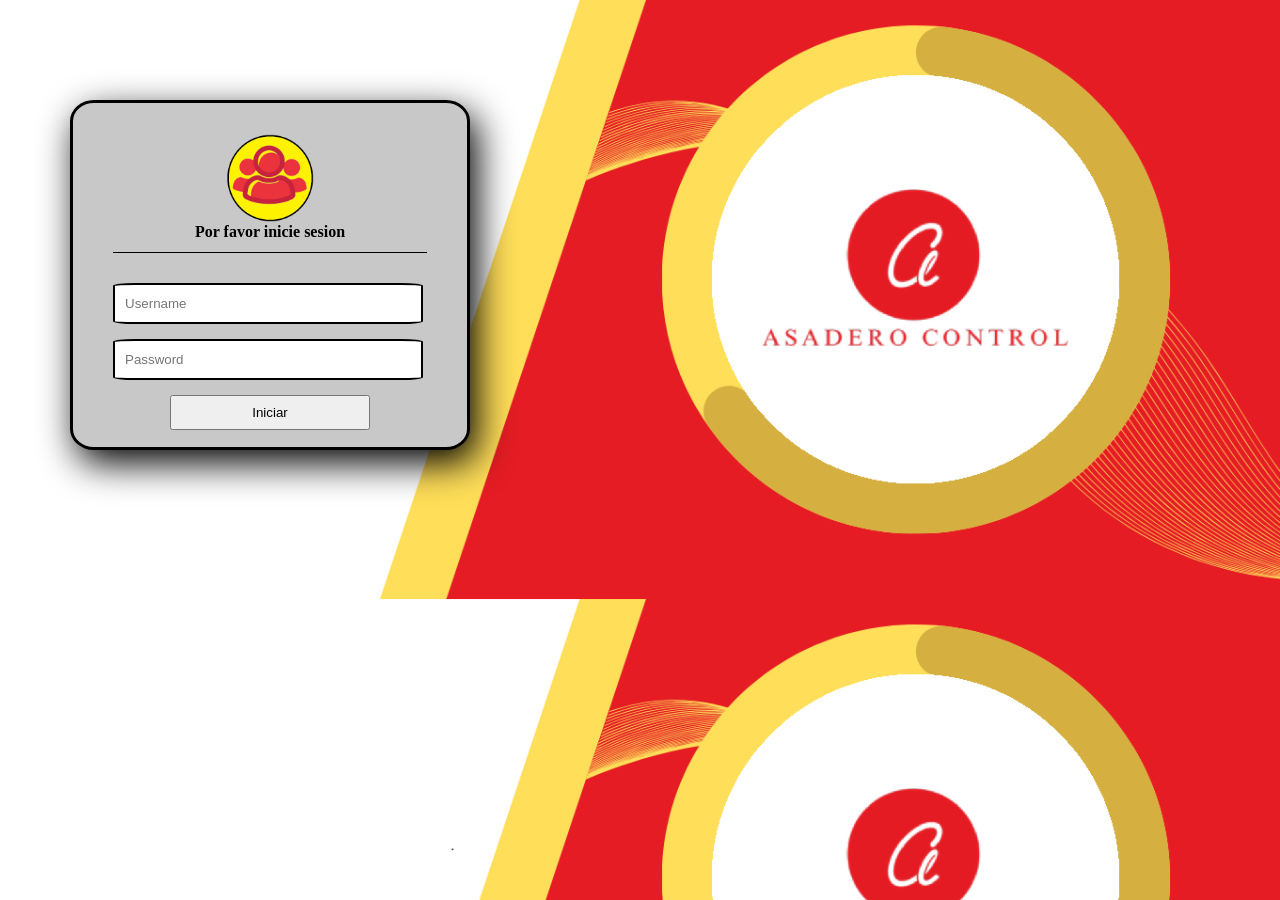
<file: index.HTML>
<!DOCTYPE html>
<html lang="en">

<head>
    <meta charset="UTF-8">
    <meta name="viewport" content="width=device-width, initial-scale=1.0">
    <link rel="stylesheet" href="Style.css">
    <title>AsaderoControl</title>
</head>

<body>
    <section class="form-login">
        <img src="imagenes/user.png" class="user-img" alt="">
        <h4>Por favor inicie sesion</h4>
        <input class="controls" type="text" required placeholder="Username">
        <input class="controls" type="password" required placeholder="Password">
        <button class="button"><a href="pageprinci.html">Iniciar</a></button>
    </section>
</body>

</html>
</file>
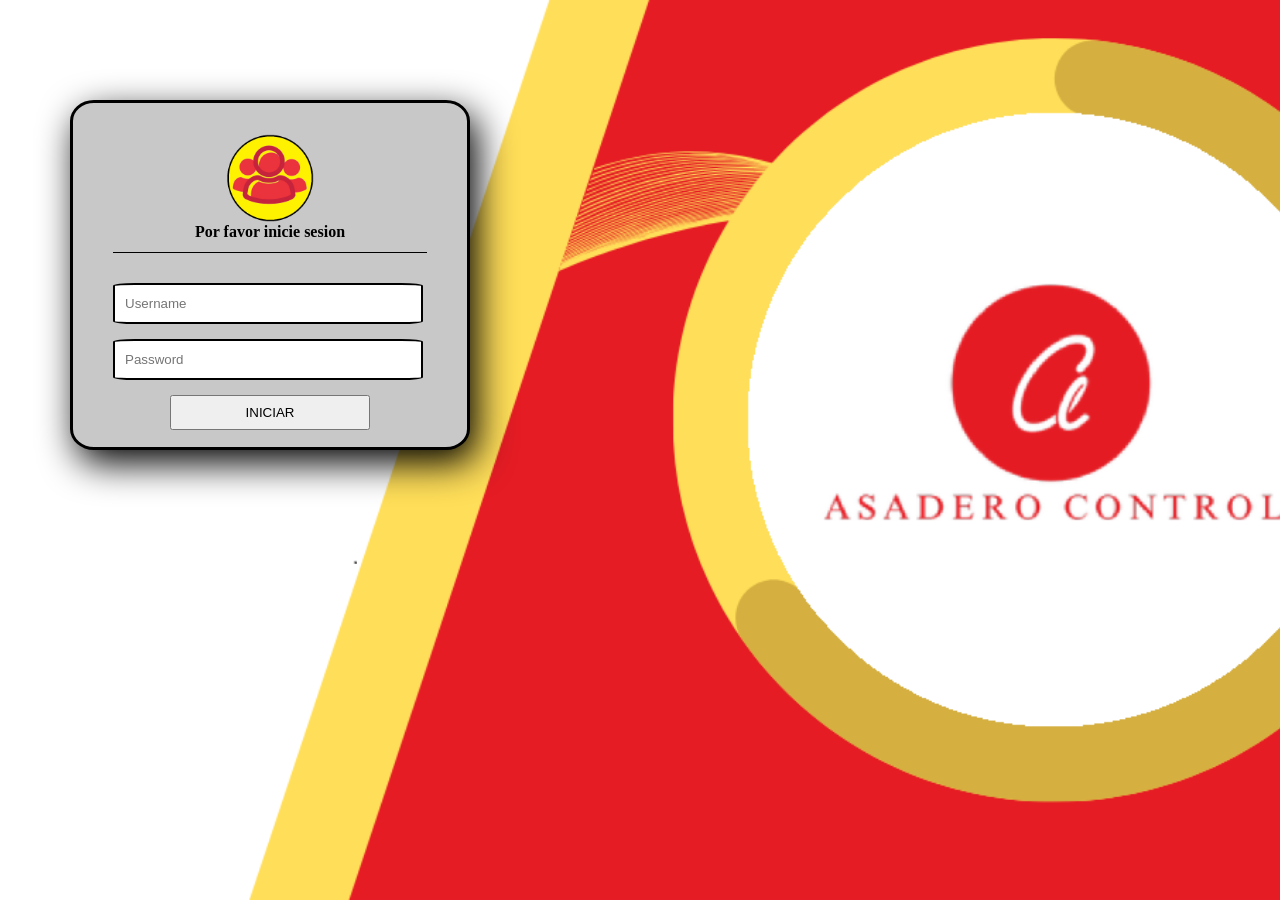
<file: login.HTML>
<!DOCTYPE html>
<html lang="en">

<head>
    <meta charset="UTF-8">
    <meta name="viewport" content="width=device-width, initial-scale=1.0">
    <link rel="stylesheet" href="/css/Stylelogin.css">
    <title>login</title>
</head>

<body>
    <section class="form-login">
        <img src="/imagenes/user.png" class="user-img" alt="">
        <h4>Por favor inicie sesion</h4>
        <input id="usuario" type="text" required placeholder="Username">
        <input id="contrasena" type="password" required placeholder="Password">
        <button class="button" onclick="validaRegistro()">INICIAR</button>
    </section>
    <script src="/javascrip/login.js"></script>
</body>

</html>
</file>
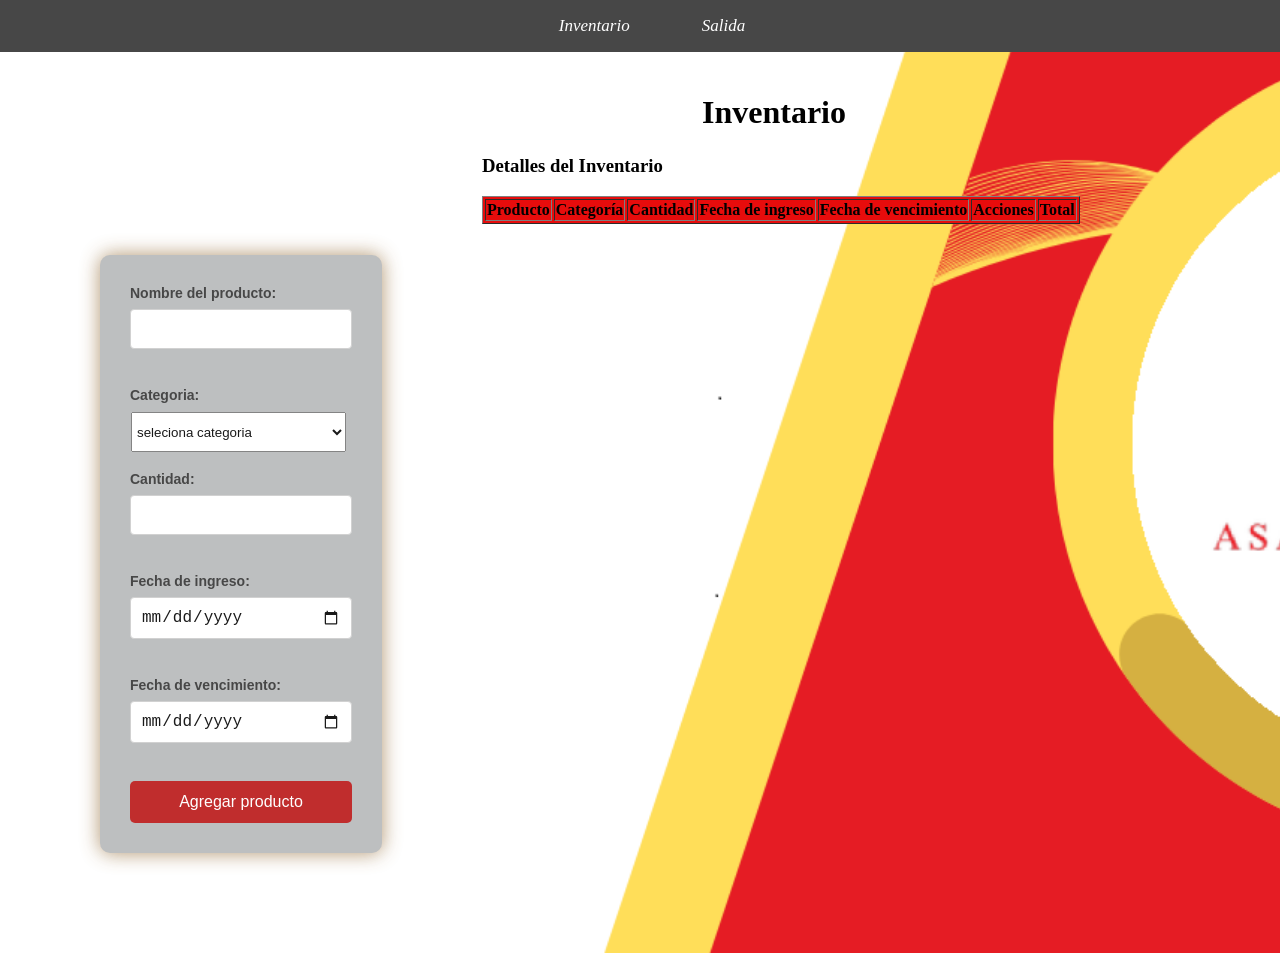
<file: Pagina-principal.html>
<!DOCTYPE html>
<html lang="es">

<head>
    <meta charset="UTF-8">
    <meta name="viewport" content="width=device-width, initial-scale=1.0">
    <title>PRINCIPAL</title>
    <link rel="stylesheet" href="css/pagina-principal.css">
</head>

<body>

    <nav class="navbar">

        <input type="checkbox" id="menu-toggle">
        <label for="menu-toggle" class="menu-icon">
            <div class="line"></div>
            <div class="line"></div>
            <div class="line"></div>
        </label>

        <ul class="nav-links">
            <li><a href="Pagina-principal.html"><em>Inventario</em></a></li>
            <li><a href="Pagina-salida.html"><em>Salida</em></a></li>
        </ul>
    </nav>
    <h1 class="titulo">Inventario</h1>
    <form class="formulario">
        <label>Nombre del producto:</label>
        <input type="text" id="nombre"><br><br>
        <label>Categoria:</label>
        <select  class="Categoria" id="categoria">
            <option>seleciona categoria</option>
            <option>Carnicos</option>
            <option>pescado</option>
            <option>arroz chino</option>
            <option>arroz con pollo</option>
            <option>jugos naturales</option>
            <option>Otros</option>
        </select><br><br>
        <label>Cantidad:</label>
        <input type="number" id="cantidad"><br><br>
        <label>Fecha de ingreso:</label>
        <input type="date" id="fechaIngreso"><br><br>
        <label>Fecha de vencimiento:</label>
        <input type="date" id="fechaVencimiento"><br><br>
        <button type="button" onclick="agregarProducto()">Agregar producto</button>
    </form>


    <table border="1" class="ingreso">
        <h3>Detalles del Inventario</h3>
        <thead>
            <tr>
                <th>Producto</th>
                <th>Categoría</th>
                <th>Cantidad</th>
                <th>Fecha de ingreso</th>
                <th>Fecha de vencimiento</th>
                <th>Acciones</th>
                <th>Total</th>
            </tr>
        </thead>
        <tbody id="inventario-body">
            <!-- Aquí se agregarán las filas dinámicamente -->
        </tbody>
    </table>

    <script src="/javascrip/pagina-principal.js"></script>
</body>

</html>
</file>
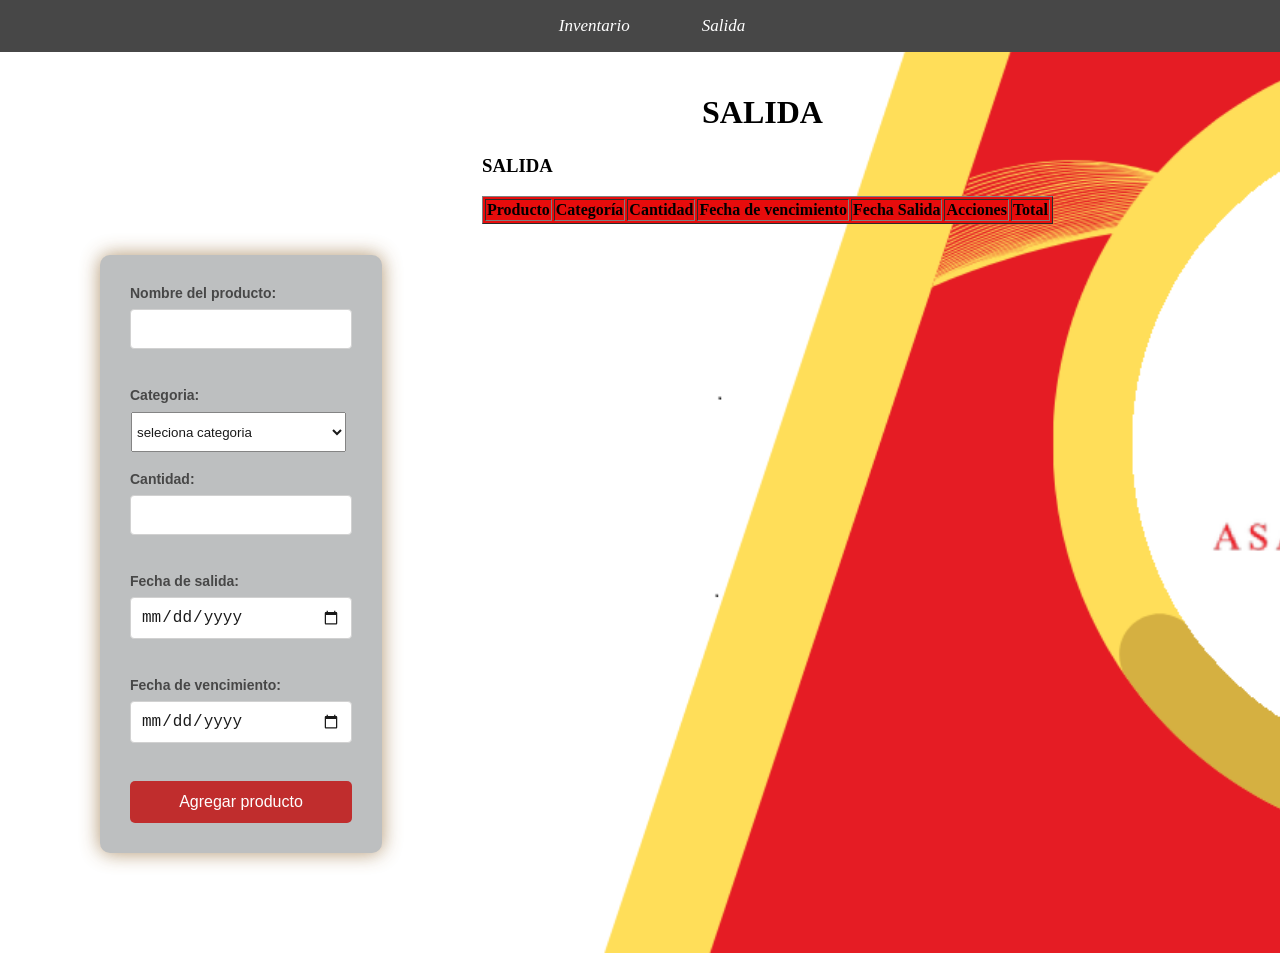
<file: Pagina-salida.html>
<!DOCTYPE html>
<html lang="es">
<head>
    <meta charset="UTF-8">
    <meta name="viewport" content="width=device-width, initial-scale=1.0">
    <title>SALIDA</title>
 <link rel="stylesheet" href="css/Pagina-salida.css">
</head>
<body>

    <nav class="navbar">

        <input type="checkbox" id="menu-toggle">
        <label for="menu-toggle" class="menu-icon">
            <div class="line"></div>
            <div class="line"></div>
            <div class="line"></div>
        </label>
        
        <ul class="nav-links">
            <ul class="nav-links">
                <li><a href="Pagina-principal.html"><em>Inventario</em></a></li>
                <li><a href="Pagina-salida.html"><em>Salida</em></a></li>
              </ul>
    </nav>
    <h1 class="titulo">SALIDA</h1>
    <form  class="formulario">
        <label>Nombre del producto:</label>
        <input   type="text" id="textoNombreDeProducto"><br><br>
        <label>Categoria:</label>
                                <select name="nombre" class="Categoria" id="selectSalida">
                                    <option>seleciona categoria</option>
                                    <option>Carnicos</option>
                                    <option>pescado</option>
                                    <option>arroz chino</option>
                                    <option>arroz con pollo</option>
                                    <option>jugos naturales</option>
                                    <option>Otros</option>
                                </select><br><br>
        <label>Cantidad:</label>
        <input type="number" id="cantidad"><br><br>
        <label>Fecha de salida:</label>
        <input type="date" id="fechaSalida"><br><br>
        <label>Fecha de vencimiento:</label>
        <input type="date" id="fechaVencimiento"><br><br>
        <button type="button"  onclick="agregarProducto()">Agregar producto</button>
    </form>
    
    
    <table border="1" class="salida">
        <h3>SALIDA</h3>
        <thead>
            <tr>
                <th>Producto</th>
                <th>Categoría</th>
                <th>Cantidad</th>
                <th>Fecha de vencimiento</th>
                <th>Fecha Salida</th>
                <th>Acciones</th>
                <th>Total</th>
            </tr>
        </thead>
        <tbody   id="salida-body">
            <!-- Aquí se agregarán las filas dinámicamente -->
        </tbody>
    </table>

    <script src="/javascrip/pagina-salida.js"></script>
</body>
</html>
</file>
<file: Style.css>
*{
    margin: 0;
    padding: 0;
    box-sizing: border-box;
    
}
body{
    background-image: url("imagenes/fondo.png");
    background-size: cover;
}

.form-login{
    width: 400px;
    height: 350px;
    background: rgb(201, 200, 200);
    margin: 70px;
    margin-top: 100px;
    box-shadow: 7px 13px 37px black;
    padding: 30px 40px;
    border: 3px solid black;
    border-radius: 6%;
}
.form-login h4{
    margin: 0;
    text-align: center;
    height: 30px;
    margin-bottom: 30px;
    border-bottom: 1px solid;
    font-family: Cambria, Cochin, Georgia, Times, 'Times New Roman', serif;
}
.form-login input{
    width: 310px;
    border: 2px solid black;
    margin-bottom: 15px;
    padding: 11px 10px;
    border-radius: 7%;
}

.button {
    display: block;
    padding: 0.5rem 1rem;
    width: 200px;
    margin: 0 auto;
  }

a{
    text-decoration: none;
    color: black;
}

.user-img {
    display: block;
    padding: 1px;
    width: 90px;
    margin: 0 auto;
}
</file>
<file: css/Stylelogin.css>
*{
    margin: 0;
    padding: 0;
    box-sizing: border-box;
    
}
body{
    background: url("/imagenes/fondo.png") no-repeat center center fixed ;
    background-size: cover;
}

.form-login{
    width: 400px;
    height: 350px;
    background: rgb(201, 200, 200);
    margin: 70px;
    margin-top: 100px;
    box-shadow: 7px 13px 37px black;
    padding: 30px 40px;
    border: 3px solid black;
    border-radius: 6%;
}
.form-login h4{
    margin: 0;
    text-align: center;
    height: 30px;
    margin-bottom: 30px;
    border-bottom: 1px solid;
    font-family: Cambria, Cochin, Georgia, Times, 'Times New Roman', serif;
}
.form-login input{
    width: 310px;
    border: 2px solid black;
    margin-bottom: 15px;
    padding: 11px 10px;
    border-radius: 7%;
}

.button {
    display: block;
    padding: 0.5rem 1rem;
    width: 200px;
    margin: 0 auto;
  }

a{
    text-decoration: none;
    color: black;
}

.user-img {
    display: block;
    padding: 1px;
    width: 90px;
    margin: 0 auto;
}
.cerrarSesion{
    background-color: rgba(255,0,0,0.6);
    font-family: Verdana, Geneva, Tahoma, sans-serif;
    padding: 10px;
    margin: 20px;
    border-radius: 5px ;
    box-shadow: 2px 2px 2px 3px rgba(0, 0, 0, 0.1);

   }

.contorno {
    border-radius: 5px;
    background-color: rgba(255,0,0,0.6) ;
    
}

.borde  {
    border-radius: 15px;
    background-color: rgba(255,0,0,0.6);
}

.borde  thead{
    background-color: rgba(255,255,255,0.5);
   
}

thead tr th {
    border-radius: 10px;
    
}

tbody tr td{
    border-radius: 10px;
}
</file>
<file: css/pagina-principal.css>
body { 
    margin: 0;
    padding: 0;
    background-color: #f5f5f5;

}

.navbar {
    display: flex;
   justify-content: center;
    align-items: center;
    padding: 16px 64px;
    background-color: #474747;
    position: relative;
}

.nav-links{
    list-style: none;
    padding: 0;
    margin: 0;
    display: flex;
    transition: all 0.5 ease;
}

.nav-links li {
    margin-left: 24px;

}


.nav-links a {
    text-decoration: none;
    color: #ffffff;
    font-size: 17px;
    padding: 8px 24px;
    border-radius: 30px;
    transition: background-color 0.3 ease;

}

.nav-links a:hover {
    background-color: #e91e63;
}

.menu.icon{
    display: none;
    flex-direction: column;
    cursor: pointer;
    margin-left: auto;
    position: relative;
    z-index: 1;
}

.menu.icon .line { 
    width: 30px;
    height: 3px;
    background-color: #ffffff;
    margin: 5px 0;
    transition:  all 0.3s ease;
}

#menu-toggle {
    display: none;
}

h1{
    margin-left: 500px;
    font-family: cursive;
    
}

body {
    background: url(/imagenes/fondo.png); 
    background-size: cover;
    background-repeat: no-repeat;
    margin: 0;
    height: 100vh;
  }
form {
    opacity: 0.9;
    border-radius: 10px;
    padding: 30px;
    max-width: 300px;
    margin: 100px ;
    box-shadow: 0 2px 8px rgba(0, 0, 0, 0.1);
    font-family: 'Arial', sans-serif;
    float: left;
     background-color: rgb(182, 184, 185);
    box-shadow: 0 0 20px rgb(168, 136, 94);
}

/* Estilos para las etiquetas */
label {
    display: block;
    margin-bottom: 8px;
    font-weight: bold;
    color: #333;
    font-size: 14px;
}

/* Estilos para los campos de entrada */
input[type="text"],
input[type="number"],
input[type="date"] {
    width: 100%;
    padding: 10px;
    margin-bottom: 20px;
    border: 1px solid #ccc;
    border-radius: 4px;
    box-sizing: border-box;
    font-size: 16px;
    background-color: #fff;
}

/* Estilo para el botón */
button {
    background-color: #b91616;
    color: white;
    padding: 12px;
    border: none;
    border-radius: 5px;
    cursor: pointer;
    font-size: 16px;
    width: 100%;
    text-align: center;
}

button:hover {
    background-color: #e70c0c;
}

/* Estilos responsive */
/* @media (max-width: 600px) {
    form {
        padding: 15px;
    }

    input[type="text"],
    input[type="number"],
    input[type="date"],
    button {
        font-size: 14px;
    }
} */

.titulo{
    margin: 40px 30px 20px 150px;
    padding: 2px 3px 4px 2px;    
    color: black;
    margin-left: 700px;
    font-family: cursive;
    
}


.ingreso{
    background-color: #e70c0c;
    float: left;
    
}

.Categoria{
    margin: 1px;
    padding: 1px;
    width: 215px;
    height: 40px;
}
</file>
<file: css/Pagina-salida.css>
body { 
    margin: 0;
    padding: 0;
    background-color: #f5f5f5;

}

.navbar {
    display: flex;
   justify-content: center;
    align-items: center;
    padding: 16px 64px;
    background-color: #474747;
    position: relative;
}

.nav-links{
    list-style: none;
    padding: 0;
    margin: 0;
    display: flex;
    transition: all 0.5 ease;
}

.nav-links li {
    margin-left: 24px;

}


.nav-links a {
    text-decoration: none;
    color: #ffffff;
    font-size: 17px;
    padding: 8px 24px;
    border-radius: 30px;
    transition: background-color 0.3 ease;

}

.nav-links a:hover {
    background-color: #e91e63;
}

.menu.icon{
    display: none;
    flex-direction: column;
    cursor: pointer;
    margin-left: auto;
    position: relative;
    z-index: 1;
}

.menu.icon .line { 
    width: 30px;
    height: 3px;
    background-color: #ffffff;
    margin: 5px 0;
    transition:  all 0.3s ease;
}

#menu-toggle {
    display: none;
}

h1{
    margin-left: 500px;
    font-family: cursive;
    
}

body {
    background: url(/imagenes/fondo.png); 
    background-size: cover;
    background-repeat: no-repeat;
    margin: 0;
    height: 100vh;
  }
form {
    opacity: 0.9;
    border-radius: 10px;
    padding: 30px;
    max-width: 300px;
    margin: 100px ;
    box-shadow: 0 2px 8px rgba(0, 0, 0, 0.1);
    font-family: 'Arial', sans-serif;
    float: left;
     background-color: rgb(182, 184, 185);
    box-shadow: 0 0 20px rgb(168, 136, 94);
}

/* Estilos para las etiquetas */
label {
    display: block;
    margin-bottom: 8px;
    font-weight: bold;
    color: #333;
    font-size: 14px;
}

/* Estilos para los campos de entrada */
input[type="text"],
input[type="number"],
input[type="date"] {
    width: 100%;
    padding: 10px;
    margin-bottom: 20px;
    border: 1px solid #ccc;
    border-radius: 4px;
    box-sizing: border-box;
    font-size: 16px;
    background-color: #fff;
}

/* Estilo para el botón */
button {
    background-color: #b91616;
    color: white;
    padding: 12px;
    border: none;
    border-radius: 5px;
    cursor: pointer;
    font-size: 16px;
    width: 100%;
    text-align: center;
}

button:hover {
    background-color: #e70c0c;
}

/* Estilos responsive */
/* @media (max-width: 600px) {
    form {
        padding: 15px;
    }

    input[type="text"],
    input[type="number"],
    input[type="date"],
    button {
        font-size: 14px;
    }
} */

.titulo{
    margin: 40px 30px 20px 150px;
    padding: 2px 3px 4px 2px;    
    color: black;
    margin-left: 700px;
    font-family: cursive;
    
}


.salida{
    background-color: #e70c0c;
    float: left;
    
}

.Categoria{
    margin: 1px;
    padding: 1px;
    width: 215px;
    height: 40px;
}
</file>
